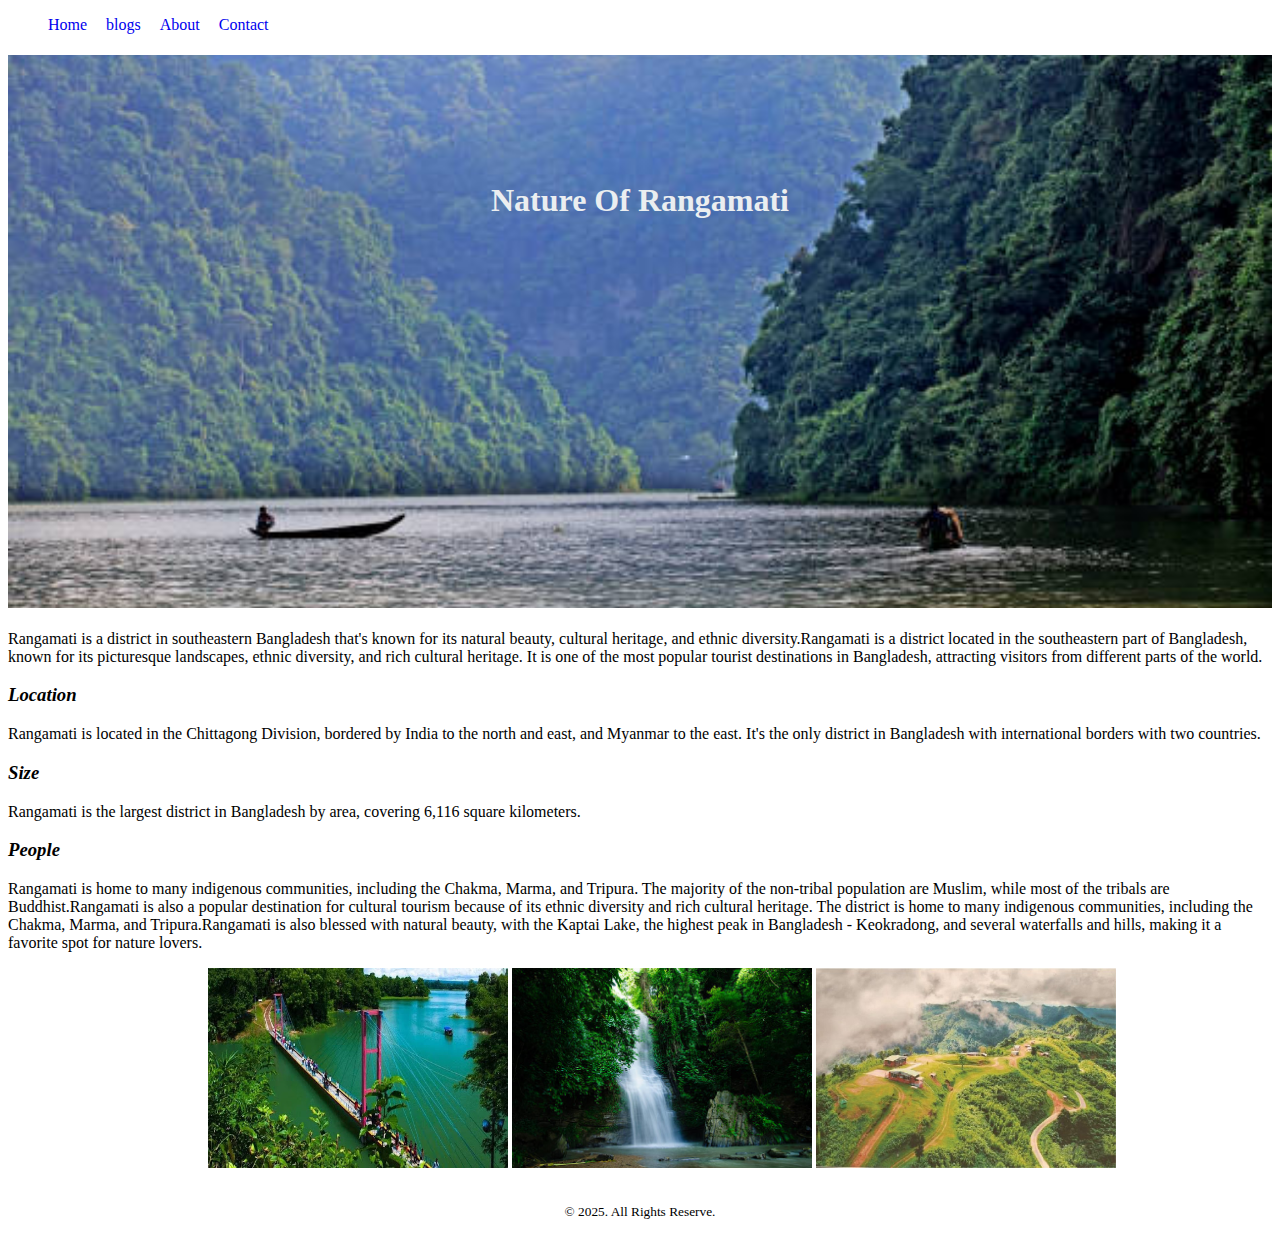
<file: index.html>
<!DOCTYPE html>
<html lang="en">
<head>
    <meta charset="UTF-8">
    <meta name="viewport" content="width=, initial-scale=1.0">
    <title>rangamati</title>
    <link rel="shortcut icon" href="images/travel.png" type="image/x-icon">
    <link rel="stylesheet" href="style.css">
</head>
<body>
    <header>
        <nav>
            <ul>
                <li><a href="home.html">Home</a></li>
                <li><a href="blogs.html">blogs</a></li>
                <li><a href="about.html">About</a></li>
                <li><a href="contact.html">Contact</a></li>
            </ul>
        </nav>
    </header>  
    <main> 
        <selection class="discript">
        <p>
        <h1>Nature Of Rangamati</h1>
            Rangamati is a district in southeastern Bangladesh that's known for its natural beauty, cultural heritage, and ethnic diversity.Rangamati is a district located in the southeastern part of Bangladesh, known for its picturesque landscapes, ethnic diversity, and rich cultural heritage. It is one of the most popular tourist destinations in Bangladesh, attracting visitors from different parts of the world.
        <h3><i>Location</i></h3>
            Rangamati is located in the Chittagong Division, bordered by India to the north and east, and Myanmar to the east. It's the only district in Bangladesh with international borders with two countries.
        <h3><i>Size</i></h3>
            Rangamati is the largest district in Bangladesh by area, covering 6,116 square kilometers. 
        <h3><i>People</i></h3>
            Rangamati is home to many indigenous communities, including the Chakma, Marma, and Tripura. The majority of the non-tribal population are Muslim, while most of the tribals are Buddhist.Rangamati is also a popular destination for cultural tourism because of its ethnic diversity and rich cultural heritage. The district is home to many indigenous communities, including the Chakma, Marma, and Tripura.Rangamati is also blessed with natural beauty, with the Kaptai Lake, the highest peak in Bangladesh - Keokradong, and several waterfalls and hills, making it a favorite spot for nature lovers.
        </p>
    </selection>
    <selection class="pic">
        <img src="images/bridge.jpg" height="200" width="300" alt="loading">
        <img src="images/waterfall.jpg" height="200" width="300"  alt="loading">
        <img src="images/sajek.jpg" height="200" width="300" alt="loading">
    </selection>
    <footer>
        <p>
            <small> &copy; 2025. All Rights Reserve.</small>
        </p>
    </footer>
</main> 
</body>
</html>
</file>
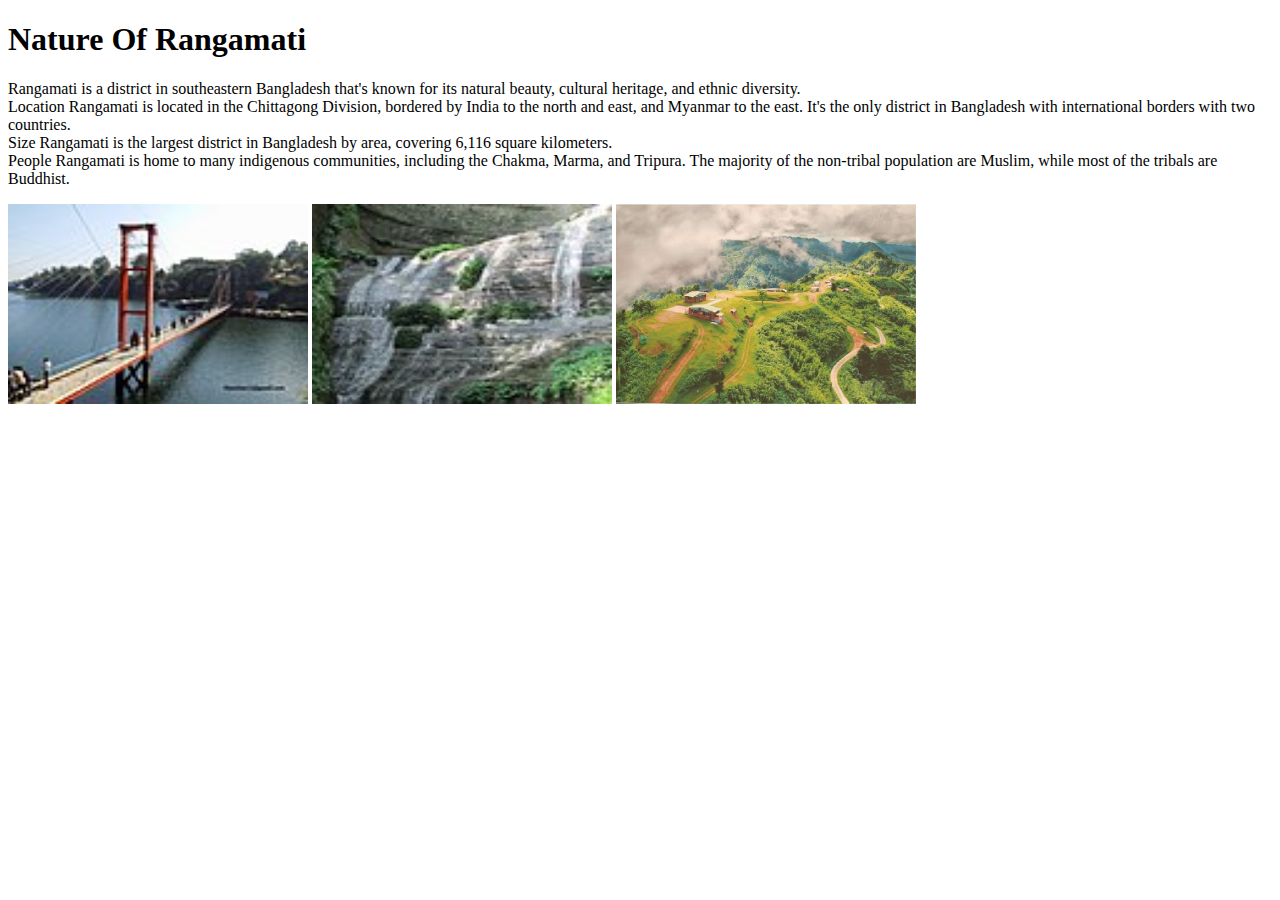
<file: github.html>
<!DOCTYPE html>
<html lang="en">
<head>
    <meta charset="UTF-8">
    <meta name="viewport" content="width=, initial-scale=1.0">
    <title>rangamati</title>
    <link rel="shortcut icon" href="images/travel.png" type="image/x-icon">
</head>
<body>
    <h1>Nature Of Rangamati</h1>
<div class="discript">
    <p>
         Rangamati is a district in southeastern Bangladesh that's known for its natural beauty, cultural heritage, and ethnic diversity. <br>
        Location
        Rangamati is located in the Chittagong Division, bordered by India to the north and east, and Myanmar to the east. It's the only district in Bangladesh with international borders with two countries. <br>
        Size
        Rangamati is the largest district in Bangladesh by area, covering 6,116 square kilometers. <br>
        People
        Rangamati is home to many indigenous communities, including the Chakma, Marma, and Tripura. The majority of the non-tribal population are Muslim, while most of the tribals are Buddhist.
    </p>
</div>
        <img src="images/brige.jpg" height="200" width="300" alt="loading">
        <img src="images/jharna.JPG" height="200" width="300"  alt="loading">
        <img src="images/sajek.jpg" height="200" width="300" alt="loading">

</body>
</html>
</file>
<file: style.css>
nav > ul > li {
    display: inline;
    margin-right: 15px;
   
}
nav li > a{
    text-decoration: none;
}
h1{ 
     background-image: url(images/lake.jpg);
     background-size: 100%;
     height: 300px; 
     width: 80%; 
     background-repeat: no-repeat; 
     text-align: center;
     padding: 10% ;
    
     background-position: center center;
     text-align:center;
   
    color: #ebeef0;
    
    
}
.pic{
    margin-left: 200px;
    padding-top: 20px; 
}

footer{
    margin-top: 30px;
    text-align: center;
}
</file>
